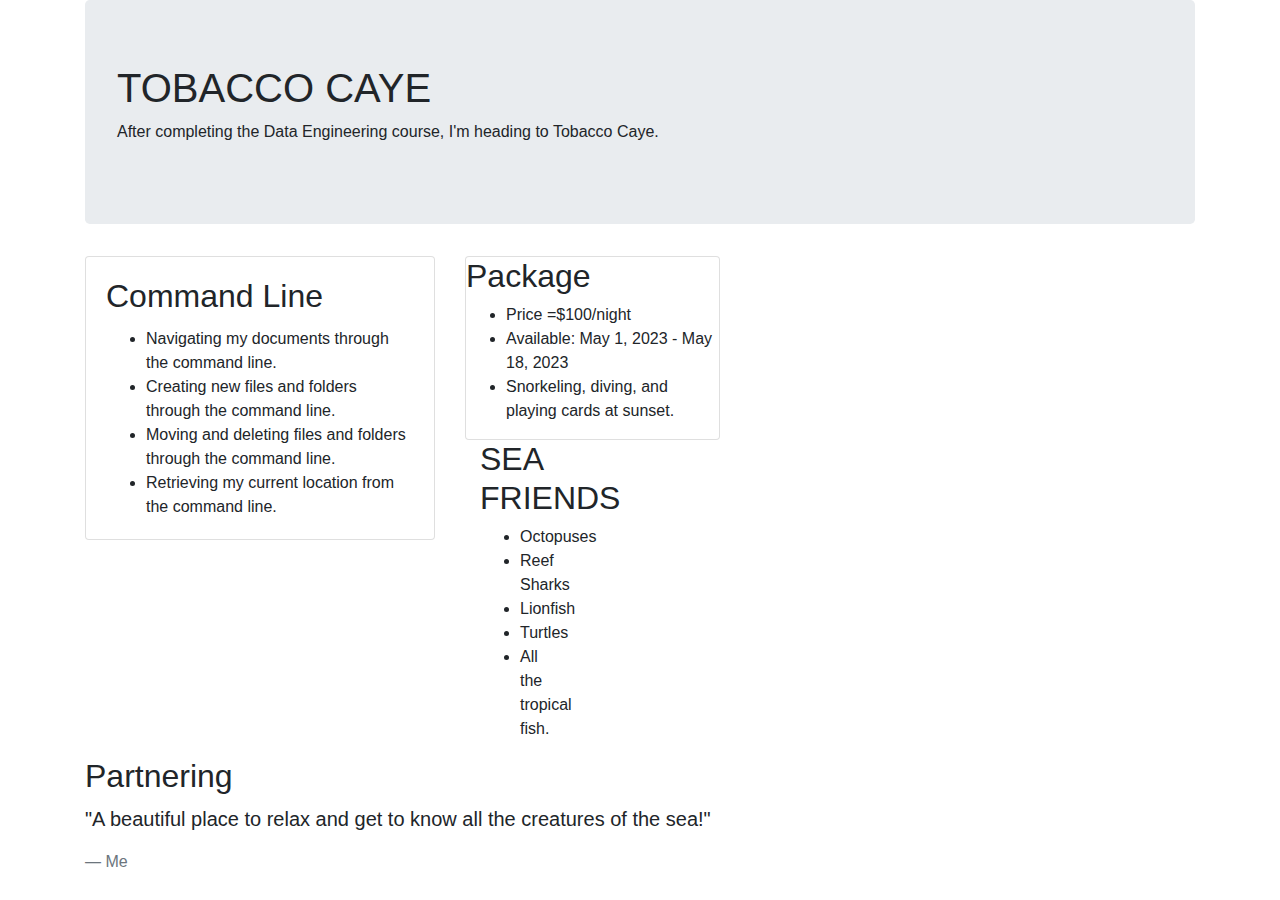
<file: index.html>
<!DOCTYPE html>
<html lang="en-US">
<head>
  <title>Tobacco Caye</title>
  <link href="css/bootstrap.css" rel="stylesheet" type="text/css">
  <link href="css/styles.css" rel="stylesheet" type="text/css">
</head>
<body>
  <div class="container">
    <div class="jumbotron">

      <h1>TOBACCO CAYE</h1>
      <p>
        After completing the Data Engineering course, I'm heading to Tobacco Caye.
      </p>
    </div>
    <div class="row">
      <div class = "col-4">
        <div class="card">
          <div class="card-body">
            <h2 class="card-title">Command Line</h2>
            <ul class="card-text">
              <li>Navigating my documents through the command line.</li>
              <li>Creating new files and folders through the command line.</li>
              <li>Moving and deleting files and folders through the command line.</li>
              <li>Retrieving my current location from the command line.</li>
            </ul>
          </div>
        </div>
      </div>
      <!-- <h2>OCTOPUSES</h2>
      <ul>
        <li>Initializing local Git repository, and create remote GitHub repositories.</li>
        <li>Tracking and committing changes with Git.</li>
        <li>Pushing a local Git repository to a remote GitHub repository.</li>
        <li>Branching a project to make multiple copies.</li>
        <li>Merging multiple Git branches back together.</li>
        <li>Cloning down a project from GitHub to my local machine.</li>
        <li class="bg-success">Publishing a website on GitHub pages.</li>
      </ul> -->
      <div class="col-3">
        <div class="card">
          <h2>Package</h2>
          <ul>
            <li>Price =$100/night</li>
            <li>Available: May 1, 2023 - May 18, 2023</li>
            <li>Snorkeling, diving, and playing cards at sunset.</li>
          </ul>
              </div>
              <div>
          <div class="col-3">
            <h2>SEA FRIENDS</h2>
            <ul>
              <li>Octopuses</li>
              <li>Reef Sharks</li>
              <li>Lionfish</li>
              <li>Turtles</li>
              <li class="bg-success">All the tropical fish.</li>
            </ul>
          </div>
        </div>
      </div>
    </div>
    <!-- <h2>Bootstrap</h2>
    <ul>
      <li>Downloading and installing Bootstrap.</li>
      <li>Adding Bootstrap styles to a website.</li>
      <li>Navigating Bootstrap documentation.</li>
      <li class="bg-success">Creating websites with Bootstrap.</li>
    </ul> -->
    <h2>Partnering</h2>
    <blockquote class="blockquote">
      <p>"A beautiful place to relax and get to know all the creatures of the sea!"</p>
      <footer class="blockquote-footer">Me</footer>
    </blockquote>
    
  </div>
</body>
</html>
</file>
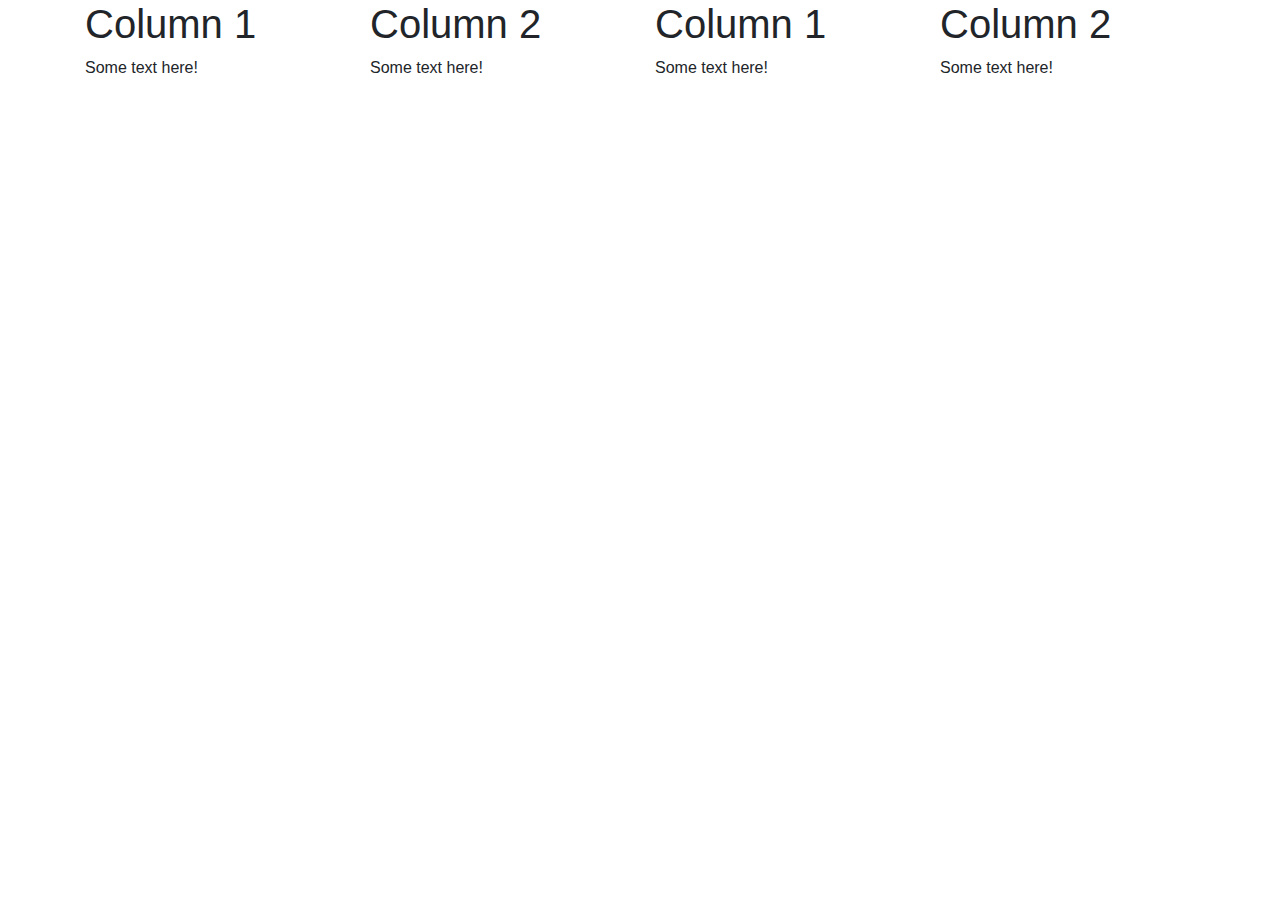
<file: bootstrap.html>
<!DOCTYPE html>
<html lang="en-US">
<head>
  <title>Bootstrap Grid System</title>
  <link href="css/bootstrap.css" rel="stylesheet" type="text/css">
</head>
<body>
  <div class="container">
    <div class="row">
      <div class="col-3">
        <h1>Column 1</h1>
        <p>Some text here!</p>
      </div>
      <div class="col-3">
        <h1>Column 2</h1>
        <p>Some text here!</p>
      </div>
      <div class="col-3">
        <h1>Column 1</h1>
        <p>Some text here!</p>
      </div>
      <div class="col-3">
        <h1>Column 2</h1>
        <p>Some text here!</p>
      </div>
    </div>
  </div>
</body>
</html>
</file>
<file: css/styles.css>
.jumbotron {
  background-size: auto;
  background-image: url(https://dynamic-media-cdn.tripadvisor.com/media/photo-o/11/57/68/9b/tobacco-caye-paradise.jpg?w=700&h=-1&s=1); background-size: 100%;">

}
</file>
